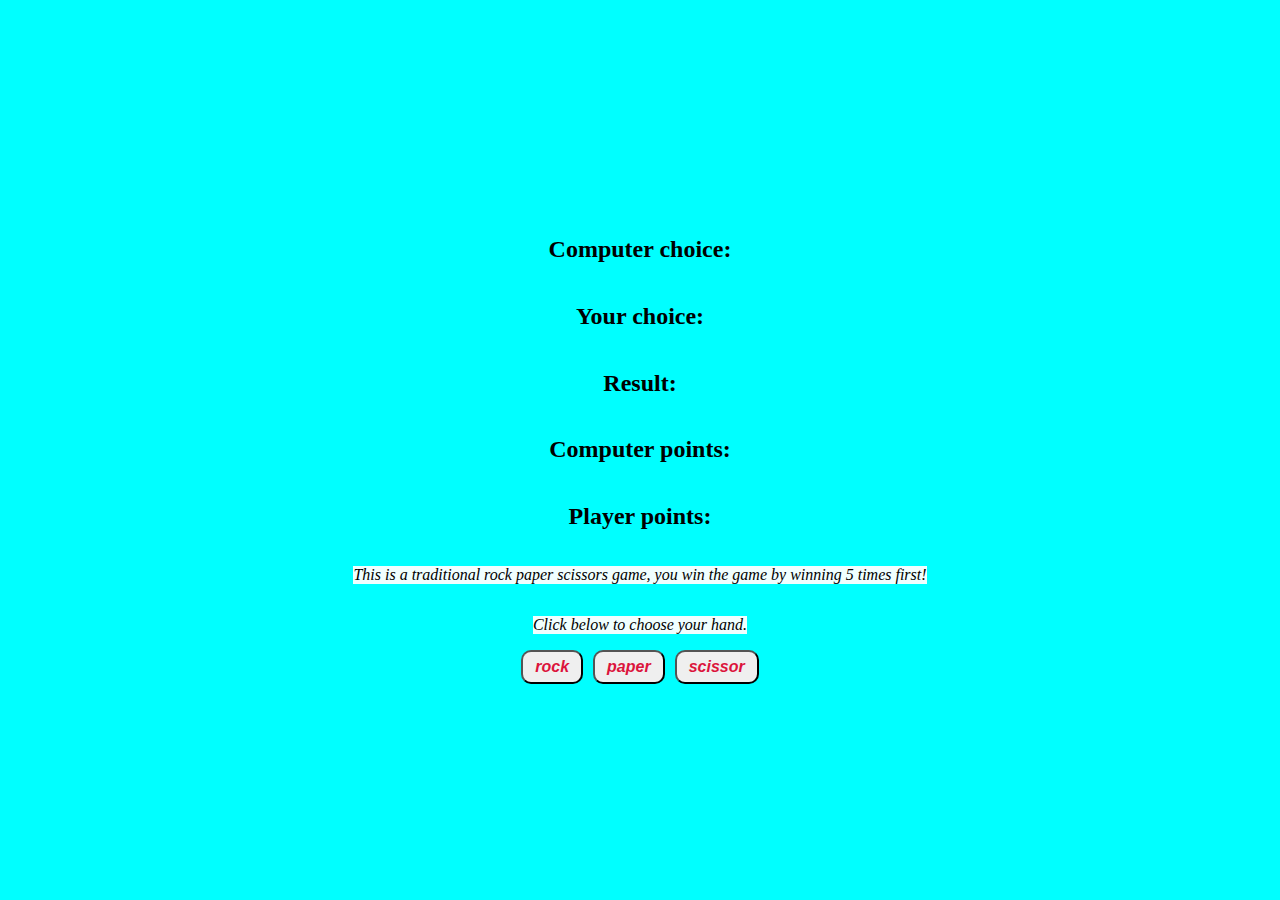
<file: index.html>
<!DOCTYPE html>
<html lang="en" dir="ltr">
<head>
    <meta charset="UTF-8">
    <meta name="viewport" content="width=device-width, initial-scale=1.0">
    <link rel="stylesheet" href="RockPaperScissor/styles.css"> 
    <title>Rock paper scissors game</title>
</head>
<body>
    <div class="container">
    <h2>Computer choice:<span id="computer-choice"></span></h2>
    <h2>Your choice:<span id="user-choice"></span></h2>
    <h2>Result:<span id="result"></span></h2>
    <h2>Computer points:<span id="computerpoints"></span></h2>
    <h2>Player points:<span id="playerpoints"></span></h2>
    <p>This is a traditional rock paper scissors game, you win the game by winning 5 times first!</p>
    <p>Click below to choose your hand.</p>
    <div class="choices">
    <button id=" rock">rock</button>
    <button id=" paper">paper</button>
    <button id=" scissor">scissor</button>
    </div>
    </div>
    <script src="RockPaperScissor/app.js" charset="UTF-8"></script>
</body>
</html>
</file>
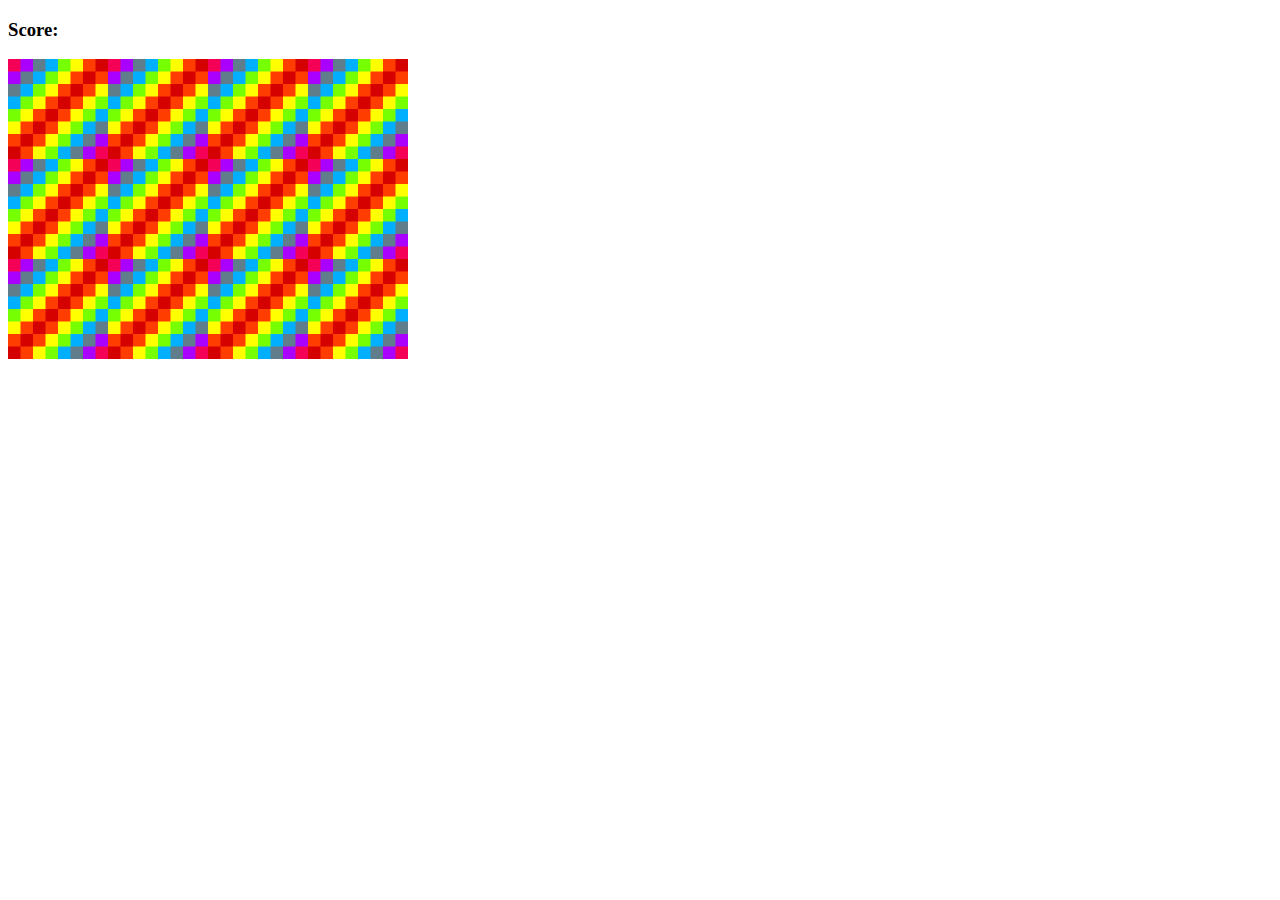
<file: MemoryGame/index.html>
<!DOCTYPE html>
<html lang="en">
<head>
    <meta charset="UTF-8">
    <meta name="viewport" content="width=device-width, initial-scale=1.0">
    <title>Memory Game</title>
    <link rel="stylesheet" type="text/css" href="styles.css"/>
</head>
<body>

    <h3>Score: <span id="result"></span></h3>

    <div id="grid"></div>

    <script src="app.js"></script>
</body>
</html>
</file>
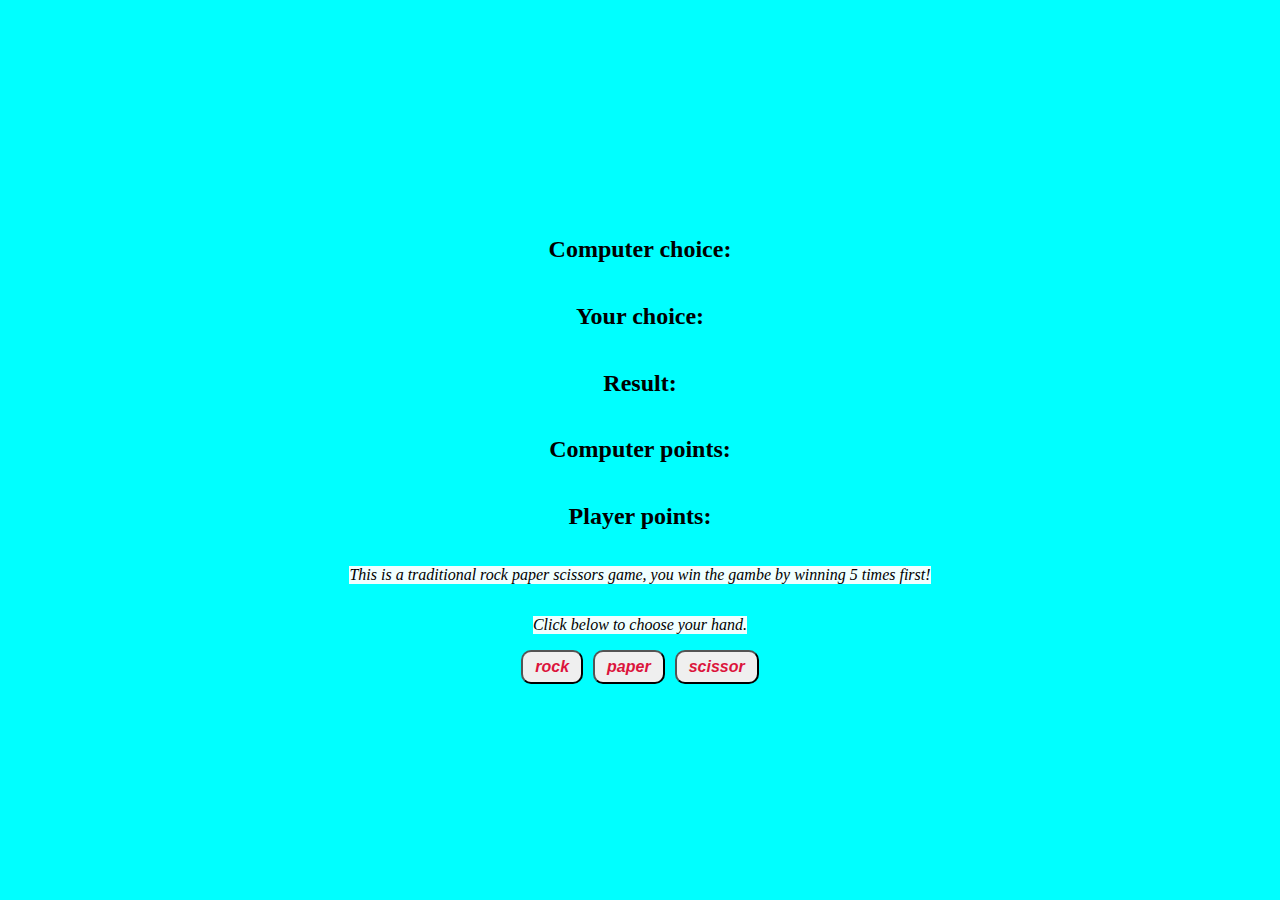
<file: RockPaperScissor/index.html>
<!DOCTYPE html>
<html lang="en" dir="ltr">
<head>
    <meta charset="UTF-8">
    <meta name="viewport" content="width=device-width, initial-scale=1.0">
    <link rel="stylesheet" href="styles.css"> 
    <title>Rock paper scissors game</title>
</head>
<body>
    <div class="container">
    <h2>Computer choice:<span id="computer-choice"></span></h2>
    <h2>Your choice:<span id="user-choice"></span></h2>
    <h2>Result:<span id="result"></span></h2>
    <h2>Computer points:<span id="computerpoints"></span></h2>
    <h2>Player points:<span id="playerpoints"></span></h2>
    <p>This is a traditional rock paper scissors game, you win the gambe by winning 5 times first!</p>
    <p>Click below to choose your hand.</p>
    <div class="choices">
    <button id=" rock">rock</button>
    <button id=" paper">paper</button>
    <button id=" scissor">scissor</button>
    </div>
    </div>
    <script src="app.js" charset="UTF-8"></script>
</body>
</html>
</file>
<file: RockPaperScissor/styles.css>
html {
    height: 100%;
    display: flex;
}

body {
    display: flex;
    flex-direction: column;
    background-color: aqua;
    justify-content: center;
    align-items: center;
    flex: 1;
    margin: 0;
    padding: 0;
}

.container {
    display: flex;
    flex-direction: column;
    justify-content: center;
    align-items: center;
}

p{
    text-align: center;
    font-size: 16px;
    font-style: italic;
    font-family: cursive;
    background-color: azure;
}

.choices {
    display: flex;
    flex-direction: row;
    gap: 10px;
}

button {
    font-size: 16px;
    font-style: oblique;
    font-family: Impact, Haettenschweiler, 'Arial Narrow Bold', sans-serif;
    color: crimson;
    border-radius: 10px;
    padding: 6px 12px;
    font-weight: bold;
}

button:hover {
    background-color:chartreuse;
    cursor: pointer;
}

button:active {
    transform: translateY(4px);

}
</file>
<file: MemoryGame/styles.css>
#grid {
    width: 400px;
    height: 300px;
    display: flex;
    flex-wrap: wrap;
}
</file>
